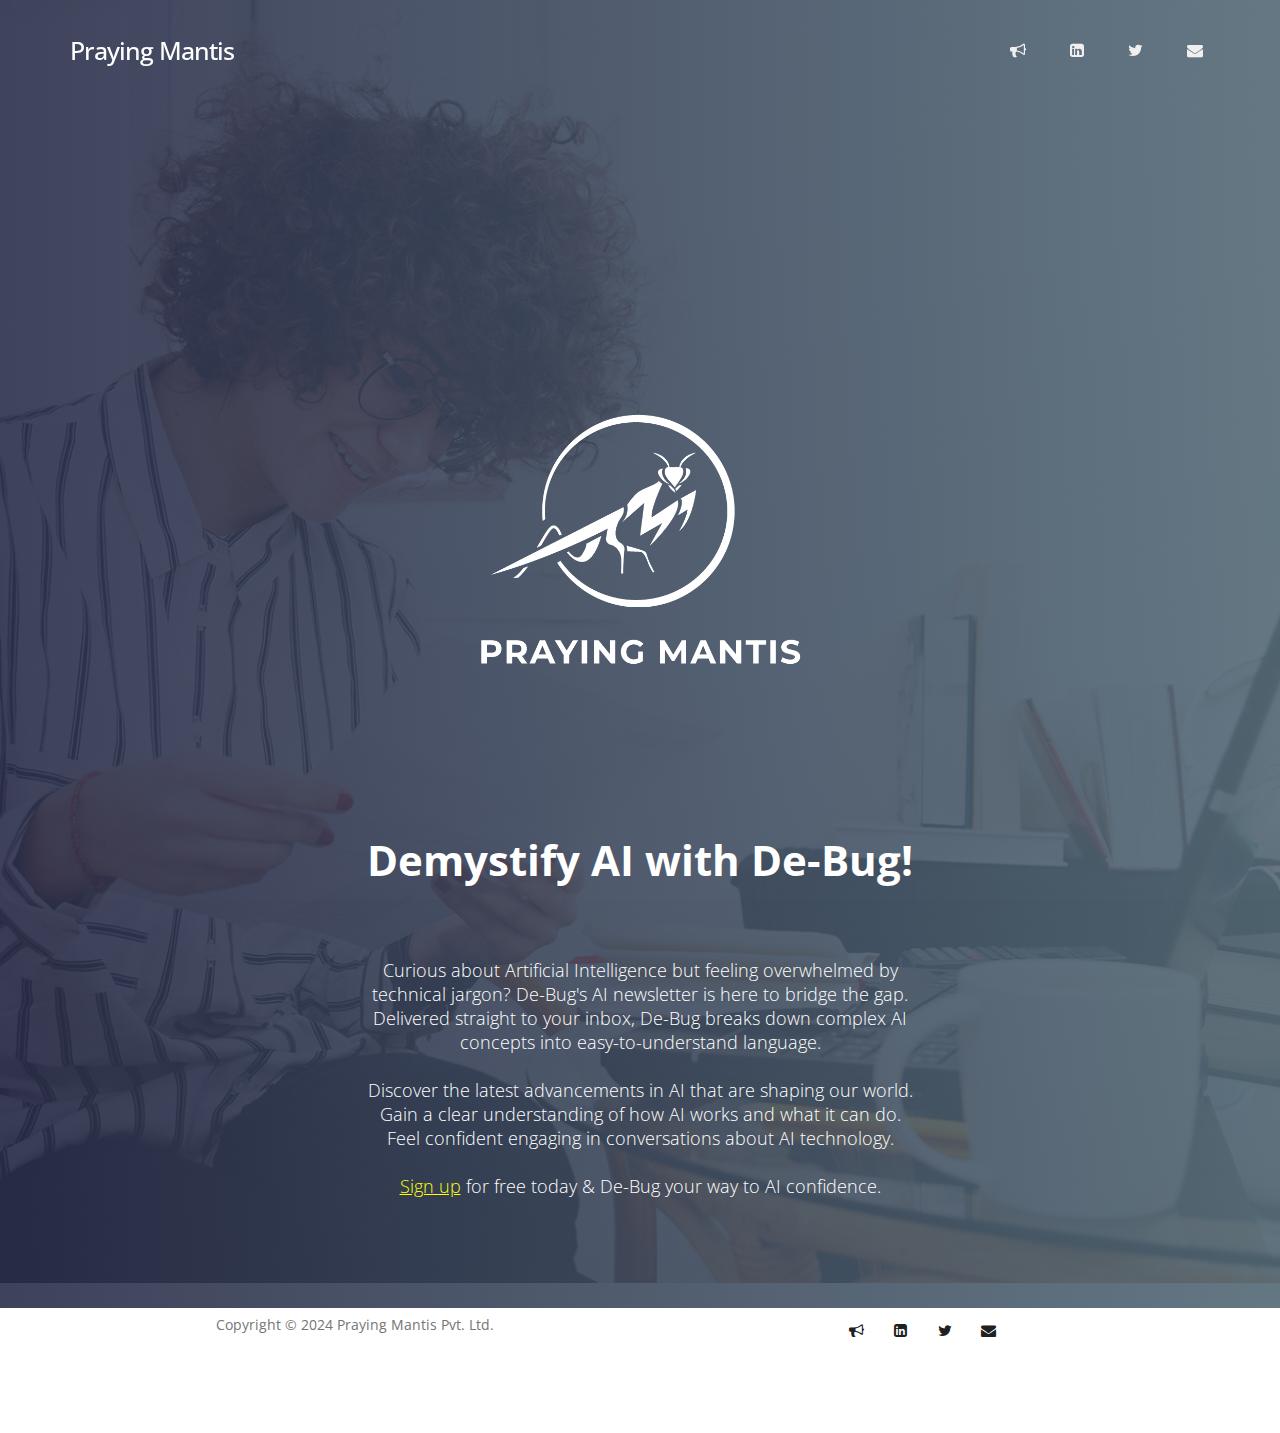
<file: index.html>
<!DOCTYPE html>
<html lang="en">
<head>

<!-- Google tag (gtag.js) -->
<script async src="https://www.googletagmanager.com/gtag/js?id=G-FXY5BVB06E"></script>
<script>
  window.dataLayer = window.dataLayer || [];
  function gtag(){dataLayer.push(arguments);}
  gtag('js', new Date());

  gtag('config', 'G-FXY5BVB06E');
</script>

	<title>Artificial Intelligence Newsletter| Praying Mantis</title>
	<!--



    -->
     <meta charset="UTF-8">
     <meta http-equiv="X-UA-Compatible" content="IE=Edge">
     <meta name="description" content="">
     <meta name="keywords" content="">
     <meta name="team" content="">
     <meta name="viewport" content="width=device-width, initial-scale=1, maximum-scale=1">

     <link rel="stylesheet" href="css/bootstrap.min.css">
     <link rel="stylesheet" href="css/owl.carousel.css">
     <link rel="stylesheet" href="css/owl.theme.default.min.css">
     <link rel="stylesheet" href="css/font-awesome.min.css">

     <!-- MAIN CSS -->
     <link rel="stylesheet" href="css/tooplate-style.css">

</head>


<body>

     <!-- PRE LOADER -->
     <section class="preloader">
          <div class="spinner">

               <span class="spinner-rotate"></span>
               
          </div>
     </section>


     <!-- MENU -->
     <section class="navbar custom-navbar navbar-fixed-top" role="navigation">
          <div class="container">

               <div class="navbar-header">
                    <button class="navbar-toggle" data-toggle="collapse" data-target=".navbar-collapse">
                         <span class="icon icon-bar"></span>
                         <span class="icon icon-bar"></span>
                         <span class="icon icon-bar"></span>
                    </button>

                    <!-- lOGO TEXT HERE -->
                    <a href="index.html" class="navbar-brand">Praying Mantis</a>
               </div>

               <!-- MENU LINKS -->
               <div class="collapse navbar-collapse">
                    <ul class="nav navbar-nav">
                         <!--
						 <li><a href="#home" class="smoothScroll">Home</a></li>
						 -->
                    </ul>
                    <ul class="nav navbar-nav navbar-right">
					<li><a href="https://debug.prayingmantis.in/" target="_blank" class="fa fa-bullhorn"></a></li>
					<li><a href="https://www.linkedin.com/company/prayingmantis/" target="_blank" class="fa fa-linkedin-square"></a></li>
                    <li><a href="https://twitter.com/PrayingMantisIN" target="_blank" class="fa fa-twitter"></a></li> 
                    <li><a href="mailto:info@prayingmantis.in" class="fa fa-envelope"></a></li>                    
               </div>

          </div>
     </section>


     <!-- FEATURE -->
     <section id="home" data-stellar-background-ratio="0.5">
          <div class="overlay"></div>
          <div class="container">
               <div class="row">

                    <div class="col-md-offset-3 col-md-6 col-sm-12">
                         <div class="home-info">
						 <img src="images/Praying Mantis Transparent White.png" class="img-responsive" alt="Praying Mantis">
                              <h1><b>Demystify AI with De-Bug!</b></h1>
                              <br>
							   <h4 style="color: white;">Curious about Artificial Intelligence but feeling overwhelmed by technical jargon? De-Bug's AI newsletter is here to bridge the gap. Delivered straight to your inbox, De-Bug breaks down complex AI concepts into easy-to-understand language.
							  <br><br>
							  Discover the latest advancements in AI that are shaping our world. Gain a clear understanding of how AI works and what it can do. Feel confident engaging in conversations about AI technology.
							  <br><br>
							  <a style="color: yellow;" href="https://debug.prayingmantis.in/" target="_blank"><u>Sign up</u></a> for free today & De-Bug your way to AI confidence.
							  </h4>
                              
                         </div>
                    </div>

               </div>
          </div>
     </section>



 


     <!-- FOOTER -->
     <footer id="footer" data-stellar-background-ratio="0.5">
          <div class="container">
               <div class="row">

                    <div class="copyright-text col-md-12 col-sm-12">
                         <div class="col-md-6 col-sm-6">
                              <p>Copyright &copy; 2024 Praying Mantis Pvt. Ltd.</p>
                         </div>

                         <div class="col-md-6 col-sm-6">
                              <ul class="social-icon">
                                   <li><a href="https://debug.prayingmantis.in/" target="_blank" class="fa fa-bullhorn"></a></li>
									<li><a href="https://www.linkedin.com/company/prayingmantis/" target="_blank" class="fa fa-linkedin-square"></a></li>
									<li><a href="https://twitter.com/PrayingMantisIN" target="_blank" class="fa fa-twitter"></a></li> 
									<li><a href="mailto:info@prayingmantis.in" class="fa fa-envelope"></a></li>                    
					
                              </ul>
                         </div>
                    </div>

               </div>
          </div>
     </footer>


     <!-- SCRIPTS -->
     <script src="js/jquery.js"></script>
     <script src="js/bootstrap.min.js"></script>
     <script src="js/jquery.stellar.min.js"></script>
     <script src="js/owl.carousel.min.js"></script>
     <script src="js/smoothscroll.js"></script>
     <script src="js/custom.js"></script>

</body>
</html>
</file>
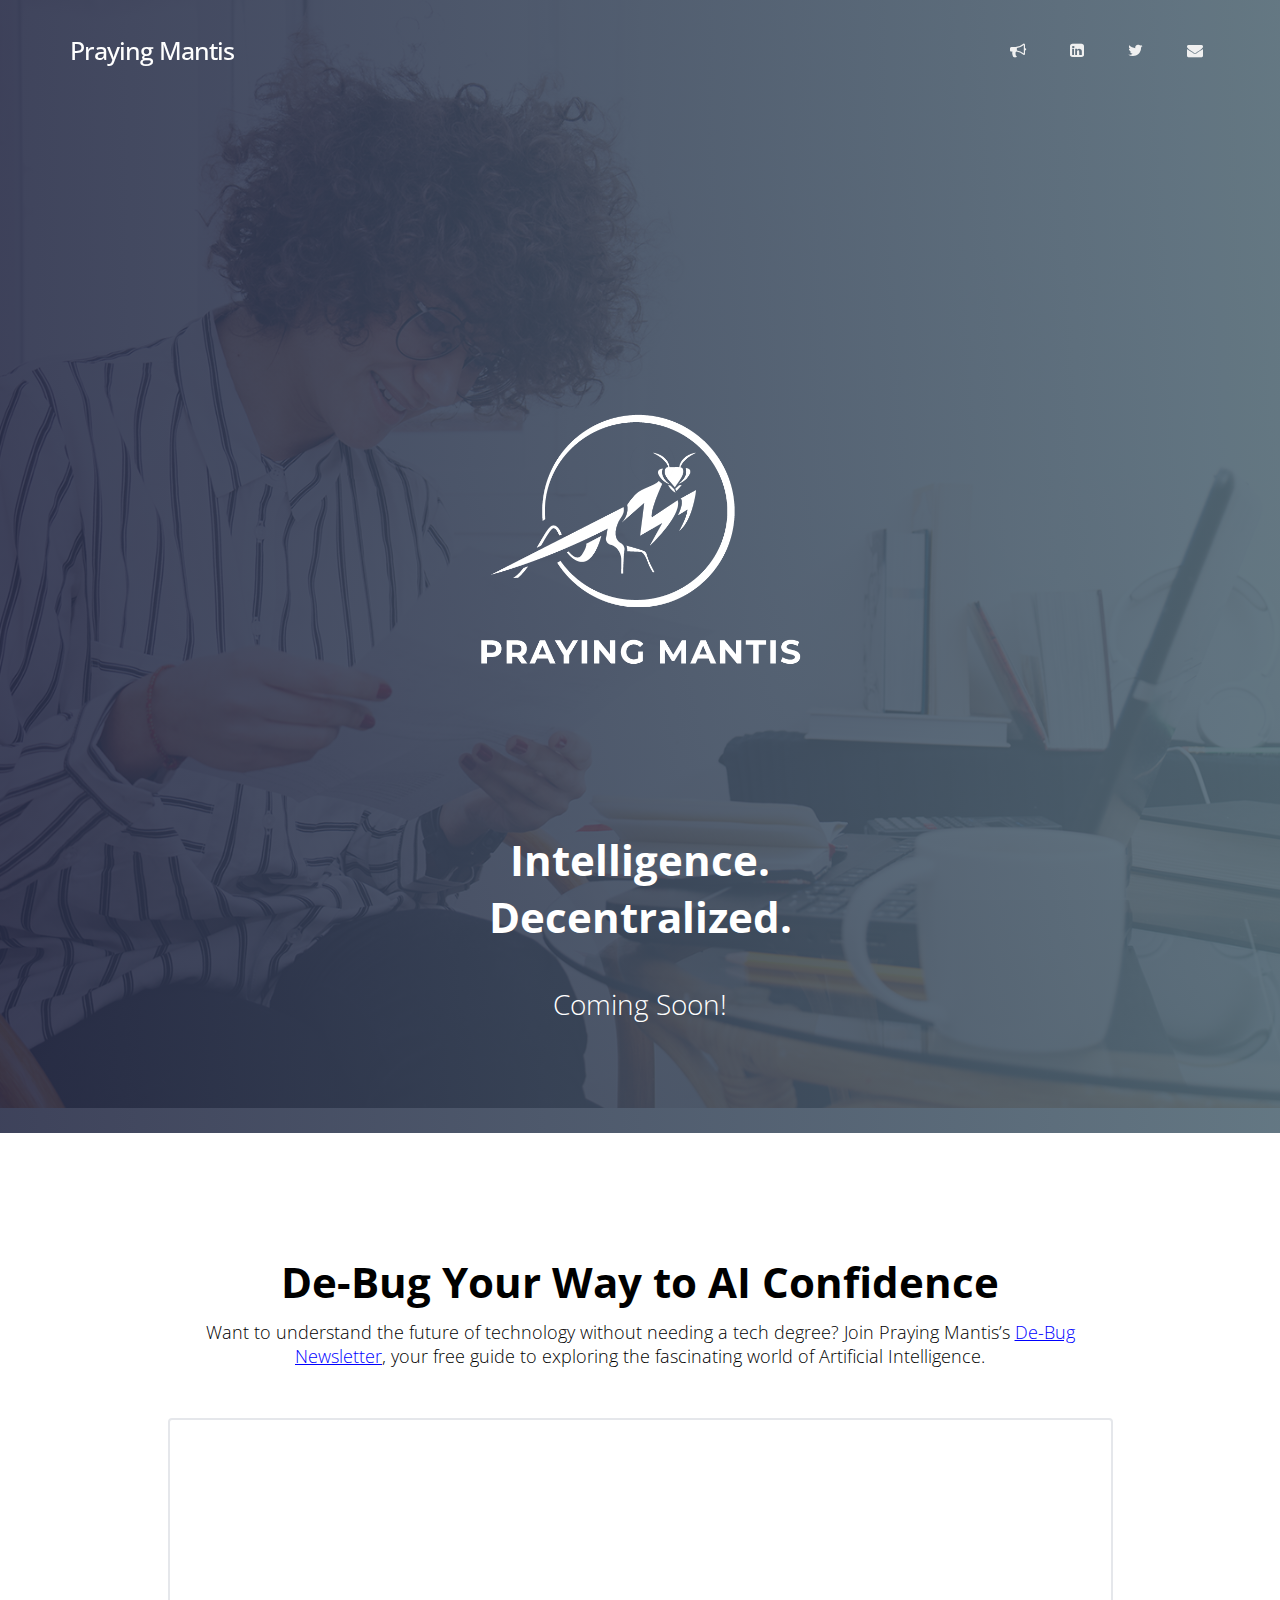
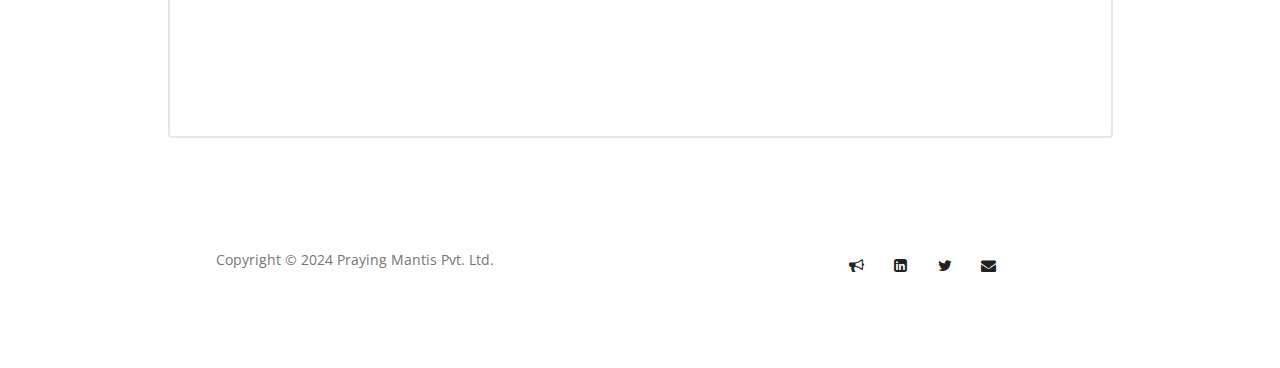
<file: old-index-19Feb2024.html>
<!DOCTYPE html>
<html lang="en">
<head>

	<title>Intelligence. Decentralized | Praying Mantis</title>
	<!--



    -->
     <meta charset="UTF-8">
     <meta http-equiv="X-UA-Compatible" content="IE=Edge">
     <meta name="description" content="">
     <meta name="keywords" content="">
     <meta name="team" content="">
     <meta name="viewport" content="width=device-width, initial-scale=1, maximum-scale=1">

     <link rel="stylesheet" href="css/bootstrap.min.css">
     <link rel="stylesheet" href="css/owl.carousel.css">
     <link rel="stylesheet" href="css/owl.theme.default.min.css">
     <link rel="stylesheet" href="css/font-awesome.min.css">

     <!-- MAIN CSS -->
     <link rel="stylesheet" href="css/tooplate-style.css">

</head>
<body>

     <!-- PRE LOADER -->
     <section class="preloader">
          <div class="spinner">

               <span class="spinner-rotate"></span>
               
          </div>
     </section>


     <!-- MENU -->
     <section class="navbar custom-navbar navbar-fixed-top" role="navigation">
          <div class="container">

               <div class="navbar-header">
                    <button class="navbar-toggle" data-toggle="collapse" data-target=".navbar-collapse">
                         <span class="icon icon-bar"></span>
                         <span class="icon icon-bar"></span>
                         <span class="icon icon-bar"></span>
                    </button>

                    <!-- lOGO TEXT HERE -->
                    <a href="index.html" class="navbar-brand">Praying Mantis</a>
               </div>

               <!-- MENU LINKS -->
               <div class="collapse navbar-collapse">
                    <ul class="nav navbar-nav">
                         <!--
						 <li><a href="#home" class="smoothScroll">Home</a></li>
						 -->
                    </ul>
                    <ul class="nav navbar-nav navbar-right">
					<li><a href="https://prayingmantis.beehiiv.com/" target="_blank" class="fa fa-bullhorn"></a></li>
					<li><a href="https://www.linkedin.com/company/prayingmantis/" target="_blank" class="fa fa-linkedin-square"></a></li>
                    <li><a href="https://twitter.com/PrayingMantisIN" target="_blank" class="fa fa-twitter"></a></li> 
                    <li><a href="mailto:info@prayingmantis.in" class="fa fa-envelope"></a></li>                    
               </div>

          </div>
     </section>


     <!-- FEATURE -->
     <section id="home" data-stellar-background-ratio="0.5">
          <div class="overlay"></div>
          <div class="container">
               <div class="row">

                    <div class="col-md-offset-3 col-md-6 col-sm-12">
                         <div class="home-info">
						 <img src="images/Praying Mantis Transparent White.png" class="img-responsive" alt="Praying Mantis">
                              <h1><b>Intelligence. Decentralized.</b></h1>
                              <h2 style="color: white;">Coming Soon!</h4>
                              
                         </div>
                    </div>

               </div>
          </div>
     </section>



     <!-- NEWSLETTER -->
     <section id="contact" data-stellar-background-ratio="0.5">
          <div class="container">
               <div class="row">

                    <div class="col-md-offset-1 col-md-10 col-sm-12">
                         
                              <div class="section-title">
                                   <h1 style="color: black;"><b>De-Bug Your Way to AI Confidence</b></h1>
								   <h4 style="color: black;">Want to understand the future of technology without needing a tech degree? Join Praying Mantis’s <a style="color: blue;" href="https://prayingmantis.beehiiv.com/" target="_blank"><u>De-Bug Newsletter</u></a>, your free guide to exploring the fascinating world of Artificial Intelligence.</h4>
                              </div>

					<iframe src="https://embeds.beehiiv.com/0aa0711e-169a-4bec-ab3a-4dfce6b6a9fb" data-test-id="beehiiv-embed" width="100%" height="320" frameborder="0" scrolling="no" style="border-radius: 4px; border: 2px solid #e5e7eb; margin: 0; background-color: transparent;"></iframe>

                    </div>

               </div>
          </div>
     </section>       


     <!-- FOOTER -->
     <footer id="footer" data-stellar-background-ratio="0.5">
          <div class="container">
               <div class="row">

                    <div class="copyright-text col-md-12 col-sm-12">
                         <div class="col-md-6 col-sm-6">
                              <p>Copyright &copy; 2024 Praying Mantis Pvt. Ltd.</p>
                         </div>

                         <div class="col-md-6 col-sm-6">
                              <ul class="social-icon">
                                   <li><a href="https://prayingmantis.beehiiv.com/" target="_blank" class="fa fa-bullhorn"></a></li>
									<li><a href="https://www.linkedin.com/company/prayingmantis/" target="_blank" class="fa fa-linkedin-square"></a></li>
									<li><a href="https://twitter.com/PrayingMantisIN" target="_blank" class="fa fa-twitter"></a></li> 
									<li><a href="mailto:info@prayingmantis.in" class="fa fa-envelope"></a></li>                    
					
                              </ul>
                         </div>
                    </div>

               </div>
          </div>
     </footer>


     <!-- SCRIPTS -->
     <script src="js/jquery.js"></script>
     <script src="js/bootstrap.min.js"></script>
     <script src="js/jquery.stellar.min.js"></script>
     <script src="js/owl.carousel.min.js"></script>
     <script src="js/smoothscroll.js"></script>
     <script src="js/custom.js"></script>

</body>
</html>
</file>
<file: css/tooplate-style.css>
/*

Template 2106 Soft Landing

http://www.tooplate.com/view/2106-soft-landing
	
*/
 
  @import url('https://fonts.googleapis.com/css?family=Open+Sans:300,300i,400');

  body {
    font-family: 'Open Sans', sans-serif;
    overflow-x: hidden;
    background: #f9f9f9;
  }



  /*---------------------------------------
     TYPOGRAPHY              
  -----------------------------------------*/

  h1,h2,h3,h4,h5,h6 {
    font-weight: 300;
    line-height: normal;
  }

  h1 {
    font-size: 3em;
  }

  h2 {
    color: #353535;
    font-size: 2em;
  }

  p {
    color: #757575;
    font-size: 14px;
    font-weight: normal;
    line-height: 24px;
  }



  /*---------------------------------------
     GENERAL               
  -----------------------------------------*/

  html{
    -webkit-font-smoothing: antialiased;
  }

  a {
    color: #202020;
    text-decoration: none !important;
  }

  a,
  input, button,
  .form-control {
    -webkit-transition: 0.5s;
    transition: 0.5s;
  }

  a:hover, a:active, a:focus {
    color: #29ca8e;
    outline: none;
  }

  ::-webkit-scrollbar{
    width: 8px;
    height: 8px;
  }

  ::-webkit-scrollbar-thumb {
    cursor: pointer;
    background: #202020;
  }

  .section-title {
    padding-bottom: 40px;
  }

  section {
    position: relative;
    padding: 100px 0;
  }

  #contact,
  footer {
    background: #ffffff;
    text-align: center;
  }

  .overlay {
    background: #536976;  /* fallback for old browsers */
    background: -webkit-linear-gradient(to right, #292E49, #536976);  /* Chrome 10-25, Safari 5.1-6 */
    background: linear-gradient(to right, #292E49, #536976); /* W3C, IE 10+/ Edge, Firefox 16+, Chrome 26+, Opera 12+, Safari 7+ */
    opacity: 0.9;
    position: absolute;
    top: 0;
    right: 0;
    bottom: 0;
    left: 0;
    width: 100%;
    height: 100%;
  }

  .online-form {
    position: relative;
  }

  .online-form .form-control {
    border-color: #f0f0f0;
    display: inline-block;
    vertical-align: top;
    border-radius: 50px;
    box-shadow: none;
    height: 50px;
    margin-right: 0.5em;
    padding-left: 15px;
  }

  .online-form input[type="email"] {
    width: 60%;
  }

  .online-form button {
    background: #29ca8e;
    border: 0;
    color: #ffffff;
    position: absolute;
    right: 6em;
    width: 25%;
  }

  .online-form button:hover {
    background: #202020;
    color: #ffffff;
  }



  /*---------------------------------------
     BUTTONS               
  -----------------------------------------*/

  .section-btn {
    background: #29ca8e;
    border: 0;
    border-radius: 50px;
    color: #ffffff;
    font-size: 16px;
    font-weight: normal;
    padding: 12px 30px;
    transition: 0.5s 0.2s;
  }

  .section-btn:hover,
  .section-btn:focus {
    background: #202020;
    color: #ffffff;
  }



  /*---------------------------------------
       PRE LOADER              
  -----------------------------------------*/

  .preloader {
    position: fixed;
    top: 0;
    left: 0;
    width: 100%;
    height: 100%;
    z-index: 99999;
    display: flex;
    flex-flow: row nowrap;
    justify-content: center;
    align-items: center;
    background: none repeat scroll 0 0 #ffffff;
  }

  .spinner {
    border: 1px solid transparent;
    border-radius: 3px;
    position: relative;
  }

  .spinner:before {
    content: '';
    box-sizing: border-box;
    position: absolute;
    top: 50%;
    left: 50%;
    width: 45px;
    height: 45px;
    margin-top: -10px;
    margin-left: -10px;
    border-radius: 50%;
    border: 1px solid #575757;
    border-top-color: #ffffff;
    animation: spinner .9s linear infinite;
  }

  @-webkit-@keyframes spinner {
    to {transform: rotate(360deg);}
  }

  @keyframes spinner {
    to {transform: rotate(360deg);}
  }



  /*---------------------------------------
      MENU              
  -----------------------------------------*/

  .custom-navbar {
    border: none;
    margin-bottom: 0;
    padding: 25px 0;
  }

  .custom-navbar .navbar-brand {
    color: #ffffff;
    font-size: 25px;
    font-weight: 500;
    letter-spacing: -1px;
  }

  .top-nav-collapse {
    background: #ffffff;
  }

  .custom-navbar .navbar-nav {
    margin-left: 6em;
  }

  .custom-navbar .nav li a {
    font-size: 16px;
    font-weight: normal;
    color: #f0f0f0;
    padding-right: 22px;
    padding-left: 22px;
  }

  .custom-navbar .nav li a:hover {
    background: transparent;
    color: #29ca8e;
  }

  .custom-navbar .navbar-nav > li > a:hover,
  .custom-navbar .navbar-nav > li > a:focus {
    background-color: transparent;
  }

  .custom-navbar .nav li.active > a {
    background-color: transparent;
    color: #29ca8e;
  }

  .custom-navbar .navbar-toggle {
    border: none;
    padding-top: 10px;
  }

  .custom-navbar .navbar-toggle {
    background-color: transparent;
  }

  .custom-navbar .navbar-toggle .icon-bar {
    background: #29ca8e;
    border-color: transparent;
  }

  @media(min-width:768px) {
    .custom-navbar {
      border-bottom: 0;
      background: 0 0; 
    }

    .custom-navbar.top-nav-collapse {
      background: #ffffff;
      -webkit-box-shadow: 0 1px 30px rgba(0, 0, 0, 0.1);
      -moz-box-shadow: 0 1px 30px rgba(0, 0, 0, 0.1);
      box-shadow: 0 1px 30px rgba(0, 0, 0, 0.1);
      padding: 10px 0;
    }

    .top-nav-collapse .navbar-brand {
      color: #252525;
    }

    .top-nav-collapse .nav li a {
      color: #575757;
    }

    .top-nav-collapse .nav .section-btn a {
      color: #ffffff;
    }
  }



  /*---------------------------------------
      HOME          
  -----------------------------------------*/

  #home {
    background: url('../images/home-bg.jpg') no-repeat center center;
    background-size: cover;
    vertical-align: middle;
    display: -webkit-box;
    display: -webkit-flex;
    display: -ms-flexbox;
    display: flex;
    -webkit-box-align: center;
    -webkit-align-items: center;
    -ms-flex-align: center;
    align-items: center;
    min-height: 100vh;
    position: relative;
    padding-top: 12em;
    text-align: center;
  }

  #home h1 {
    color: #ffffff;
    margin-top: 10px;
    margin-bottom: 40px;
  }

  .home-info {
    margin-top: 7em;
  }

  .home-info h3 {
    color: #f0f0f0;
    font-size: 11px;
    font-weight: bold;
    letter-spacing: 4px;
    text-transform: uppercase;
    margin: 10px 0;
  }
  


  /*---------------------------------------
      FEATURE              
  -----------------------------------------*/

  #feature {
    background: #ffffff;
  }

  #feature .nav-tabs {
    border-bottom: 0;
  }

  #feature .nav>li>a {
    padding: 8px 0;
  }

  #feature .nav-tabs>li>a {
    color: #999999;
    font-size: 18px;
    border: 0;
    border-bottom: 3px solid transparent;
    border-radius: 0;
    margin-right: 35px;
  }

  #feature .nav-tabs>li.active>a, 
  #feature .nav-tabs>li.active>a:focus, 
  #feature .nav-tabs>li.active>a:hover {
    background: transparent;
    color: #202020;
    border-bottom: 3px solid #29ca8e;
  }

  #feature .nav>li>a:focus, 
  #feature .nav>li>a:hover {
    background: transparent;
    border-bottom: 3px solid #29ca8e;
    color: #202020;
  }

  #feature .tab-content {
    margin-top: 50px;
  }

  .tab-pane-item {
    margin: 20px 0;
  }

  .tab-pane-item h2 {
    margin: 0 0 5px 0;
  }

  .feature-image {
    position: absolute;
    bottom: -27em;
  }



  /*---------------------------------------
      ABOUT              
  -----------------------------------------*/

  #about .col-md-4 {
    margin: 0;
    padding: 0;
  }

  .team-thumb {
    background: #ffffff;
    position: relative;
    overflow: hidden;
  }

  .team-thumb-up:after {
    display: block;
    margin: 0 auto;
    position: absolute;
    top: -15px;
    right: 0;
    left: 0;
    content: "";
    width: 0;
    height: 0;
    border-right: 15px solid transparent;
    border-left: 15px solid transparent;
    border-bottom: 15px solid #ffffff;
  }

  .team-thumb-down:after {
    display: block;
    margin: 0 auto;
    position: absolute;
    bottom: -15px;
    right: 0;
    left: 0;
    content: "";
    width: 0;
    height: 0;
    border-right: 15px solid transparent;
    border-left: 15px solid transparent;
    border-top: 15px solid #ffffff;
  }

  .team-info {
    position: relative;
    padding: 40px;
  }

  .team-info h2 {margin: 0;}

  .team-info small {
    display: block;
    font-size: 18px;
    margin: 5px 0 10px 0;
  }

  .team-thumb img {
    width: 100%;
  }



  /*---------------------------------------
      TESTIMONIAL           
  -----------------------------------------*/

  #testimonial {
    background: #ffffff;
  }

  #testimonial .col-md-6 {
    margin: 0;
    padding: 0;
  }

  #testimonial .section-title {
    padding-bottom: 0;
  }

  #testimonial h1 {
    color: #ffffff;
  }

  .testimonial-image {
    background: url('../images/testimonial-image.jpg') no-repeat center center;
    background-size: cover;
    width: 100%;
    height: 65vh;
  }

  .testimonial-info {
    background: #202020;
    padding: 60px;
    height: 65vh;
  }

  .testimonial-info h3 {
    color: #d9d9d9;
    font-style: italic;
    margin-top: 5px;
  }

  .testimonial-info .item {
    display: block;
    width: 100%;
  }

  .testimonial-item {
    margin: 20px 0;
  }

  .owl-carousel .owl-item img,
  .testimonial-item img,
  .testimonial-item h4 {
    color: #d9d9d9;
    display: inline-block;
    vertical-align: top;
  }

  .owl-carousel .owl-item img,
  .testimonial-item img {
    border: 3px solid #ffffff;
    border-radius: 100px;
    width: 60px;
    height: 60px;
    margin-right: 10px;
  }



  /*---------------------------------------
      PRICING             
  -----------------------------------------*/

  #about .section-title,
  #pricing .section-title {
    text-align: center;
  }

  #pricing .col-md-4 {
    margin: 0;
    padding: 0;
  }

  #pricing .col-md-4:last-child .pricing-thumb {
    border-right: 0;
  }

  .pricing-thumb {
    background: #ffffff;
    border-right: 2px solid #f0f0f0;
    padding: 20px 40px;
  }

  .pricing-title {
    padding-bottom: 5px;
  }

  .pricing-info {
    border-top: 2px solid #f0f0f0;
    border-bottom: 2px solid #f0f0f0;
  }

  .pricing-info,
  .pricing-bottom {
    padding: 20px 0;
  }

  .pricing-info p {
    font-size: 16px;
  }

  .pricing-bottom {
    position: relative;
  }

  .pricing-bottom span {
    font-size: 20px;
  }

  .pricing-btn {
    position: absolute;
    top: 15px;
    right: 0;
    display: inline-block;
  }



  /*---------------------------------------
      CONTACT             
  -----------------------------------------*/

  #contact-form .col-md-12,
  #contact-form .col-md-4 {
    padding-left: 0;
  }

  #contact-form .form-control {
    background: transparent;
    border: 0;
    border-bottom: 3px solid #f0f0f0;
    border-radius: 0;
    box-shadow: none;
    margin: 10px 0;
  }

  #contact-form .form-control:focus {
    border-bottom-color: #202020;
  }

  #contact-form input {
    height: 50px;
  }

  #contact-form input[type='submit'] {
    background: #202020;
    border-radius: 50px;
    border: 0;
    color: #ffffff;
  }

  #contact-form input[type='submit']:hover {
    background: #29ca8e;
    color: #ffffff;
  }
  


  /*---------------------------------------
     FOOTER              
  -----------------------------------------*/

  footer {
    padding-bottom: 80px;
  }

  .copyright-text p {
    margin: 5px;
  }



  /*---------------------------------------
     SOCIAL ICON              
  -----------------------------------------*/

  .social-icon {
    position: relative;
    padding: 0;
    margin: 0;
  }

  .social-icon li {
    display: inline-block;
    list-style: none;
  }

  .social-icon li a {
    border-radius: 50px;
    color: #202020;
    font-size: 15px;
    width: 35px;
    height: 35px;
    line-height: 35px;
    text-decoration: none;
    text-align: center;
    position: relative;
    margin: 5px 5px 5px 0;
  }

  .social-icon li a:hover {
    background: #536976;
    color: #ffffff;
  }



  /*---------------------------------------
     RESPONSIVE STYLES              
  -----------------------------------------*/

  @media only screen and (max-width: 1200px) {

    .custom-navbar .navbar-nav {
      margin-left: 3em;
    }

    .home-info {
      margin-top: 0;
    }
  }


  @media only screen and (max-width: 992px) {

    section {
      padding: 60px 0;
    }

    .custom-navbar .navbar-nav {
      margin-left: 0;
    }

    .custom-navbar .nav li a {
      font-size: 14px;
      padding-right: 15px;
      padding-left: 15px;
    }

    #feature .nav-tabs>li>a {
      font-size: 16px;
      margin-right: 20px;
    }

    .feature-image {
      bottom: -24em;
    }

    .pricing-thumb {
      margin-bottom: 30px;
    }

    footer {
      padding-bottom: 40px;
    }
  }


  @media screen and (max-width: 767px) {

    .section-title {
      padding-bottom: 20px;
    }

    .custom-navbar {
      background: #ffffff;
      -webkit-box-shadow: 0 1px 30px rgba(0, 0, 0, 0.1);
      -moz-box-shadow: 0 1px 30px rgba(0, 0, 0, 0.1);
      box-shadow: 0 1px 30px rgba(0, 0, 0, 0.1);
      padding: 10px 0;
      text-align: center;
    }

    .custom-navbar .nav li a {
      line-height: normal;
      padding: 5px;
    }

    .custom-navbar .navbar-brand,
    .top-nav-collapse .navbar-brand {
      color: #202020;
      font-weight: normal;
    }

    .custom-navbar .nav li a,
    .top-nav-collapse .nav li a {
      color: #656565;
    }

    .feature-image {
      position: relative;
      bottom: 0;
    }

    #about .col-md-4:nth-child(3n) .team-thumb {
      display: flex;
      -webkit-box-orient: vertical;
      flex-direction: column-reverse;
      -webkit-flex-direction: column-reverse;
      -ms-flex-direction: column-reverse;
    }

    .team-thumb-down:after {
      top: -15px;
      bottom: inherit;
      border-top: inherit;
      border-bottom: 15px solid #ffffff;
    }

    .testimonial-image,
    .testimonial-info {
      height: 85vh;
    }

    .testimonial-info {
      padding: 30px;
    }
  }


  @media screen and (max-width: 480px) {

    .online-form input[type="email"],
    .online-form .form-control {
      width: 85%;
    }

    .online-form .form-control {
      display: block;
      margin: 20px auto;
    }

    .online-form button {
      position: relative;
      right: 0;
    }

    .testimonial-image,
    .testimonial-info {
      height: 65vh;
    }
  }
</file>
